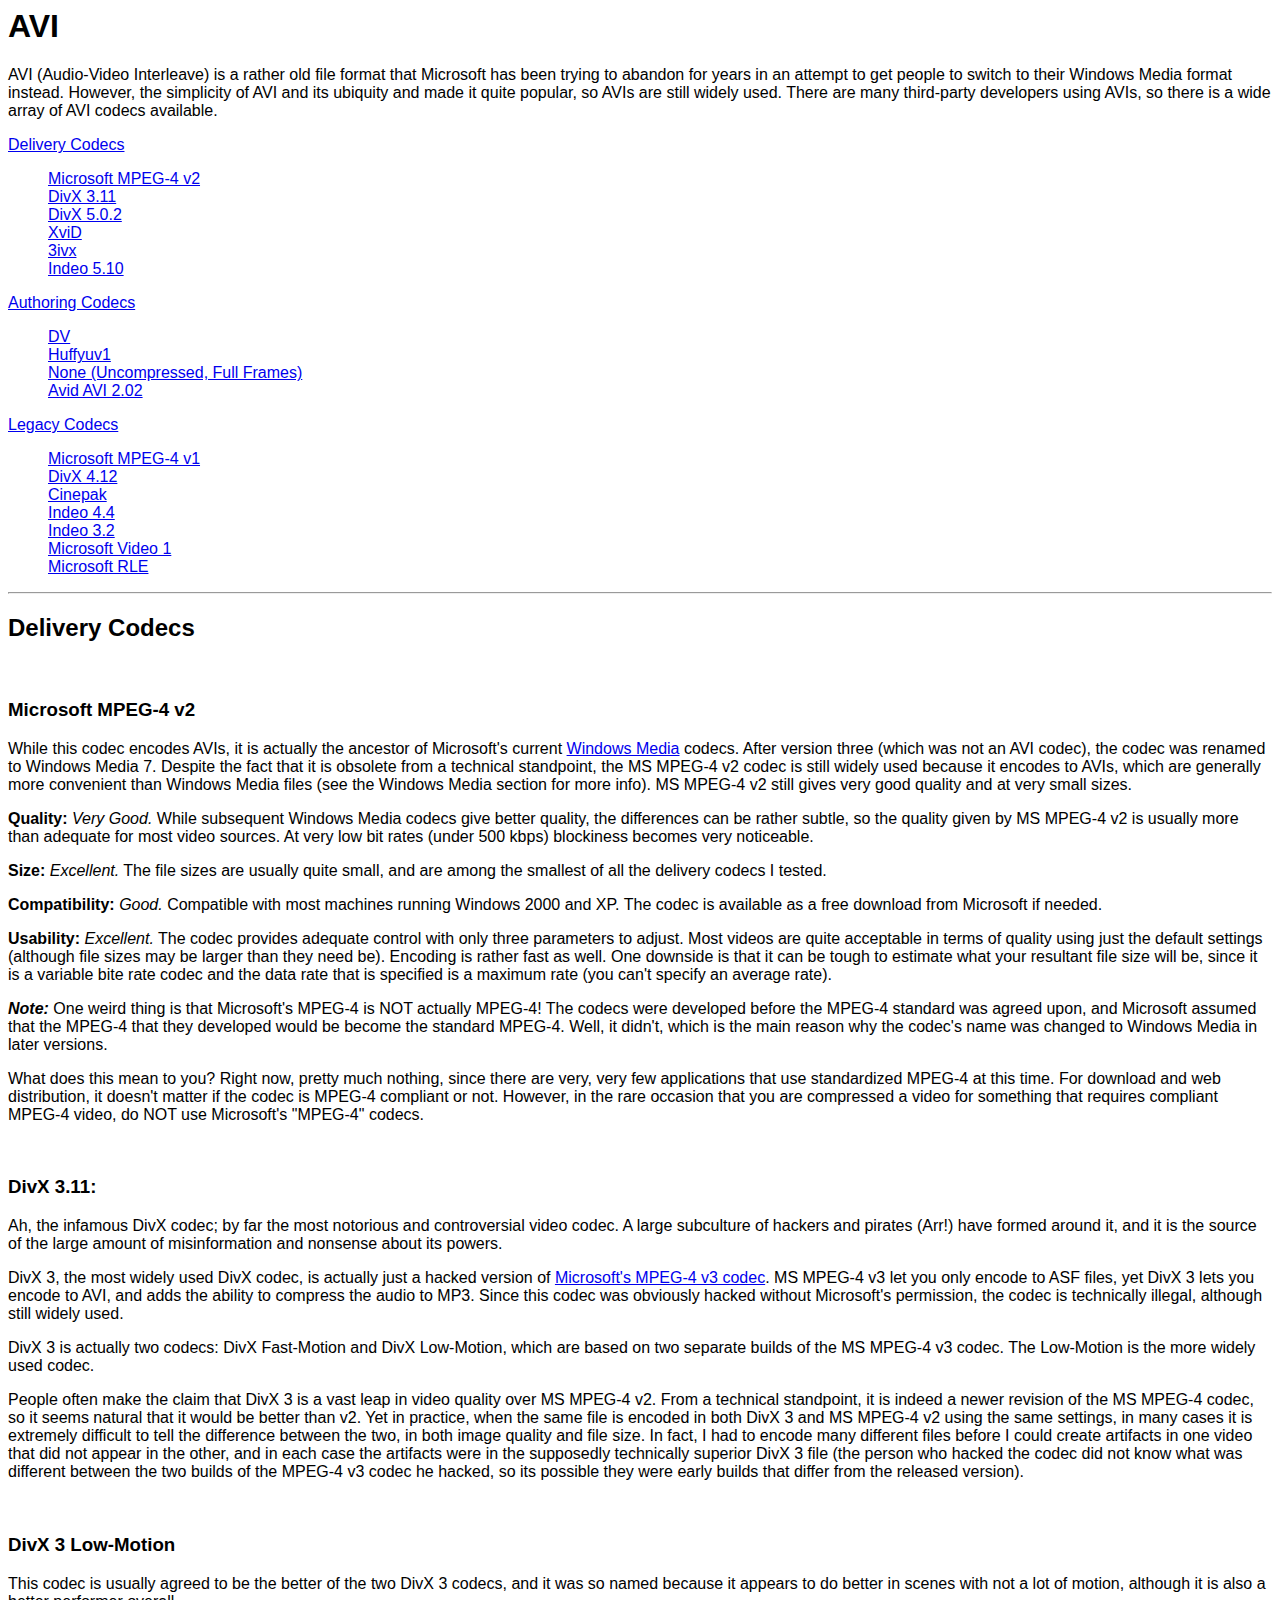
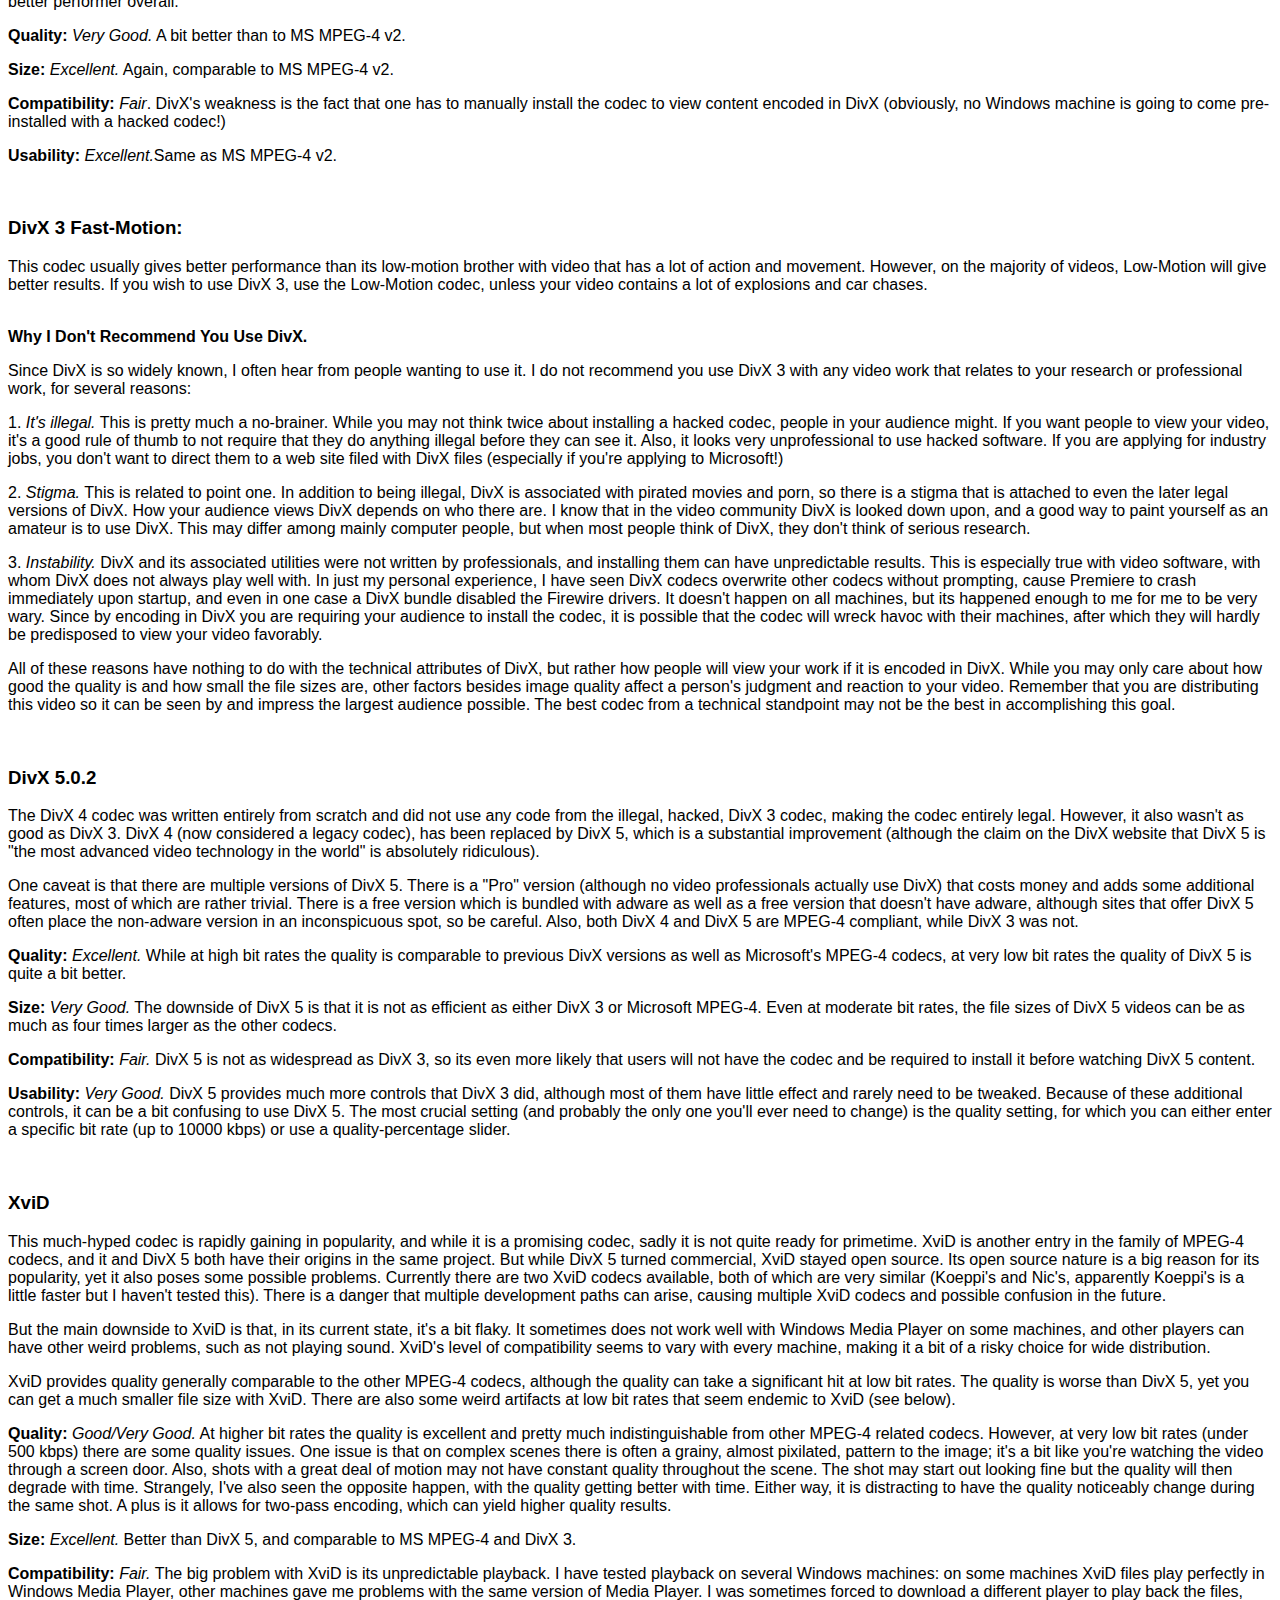
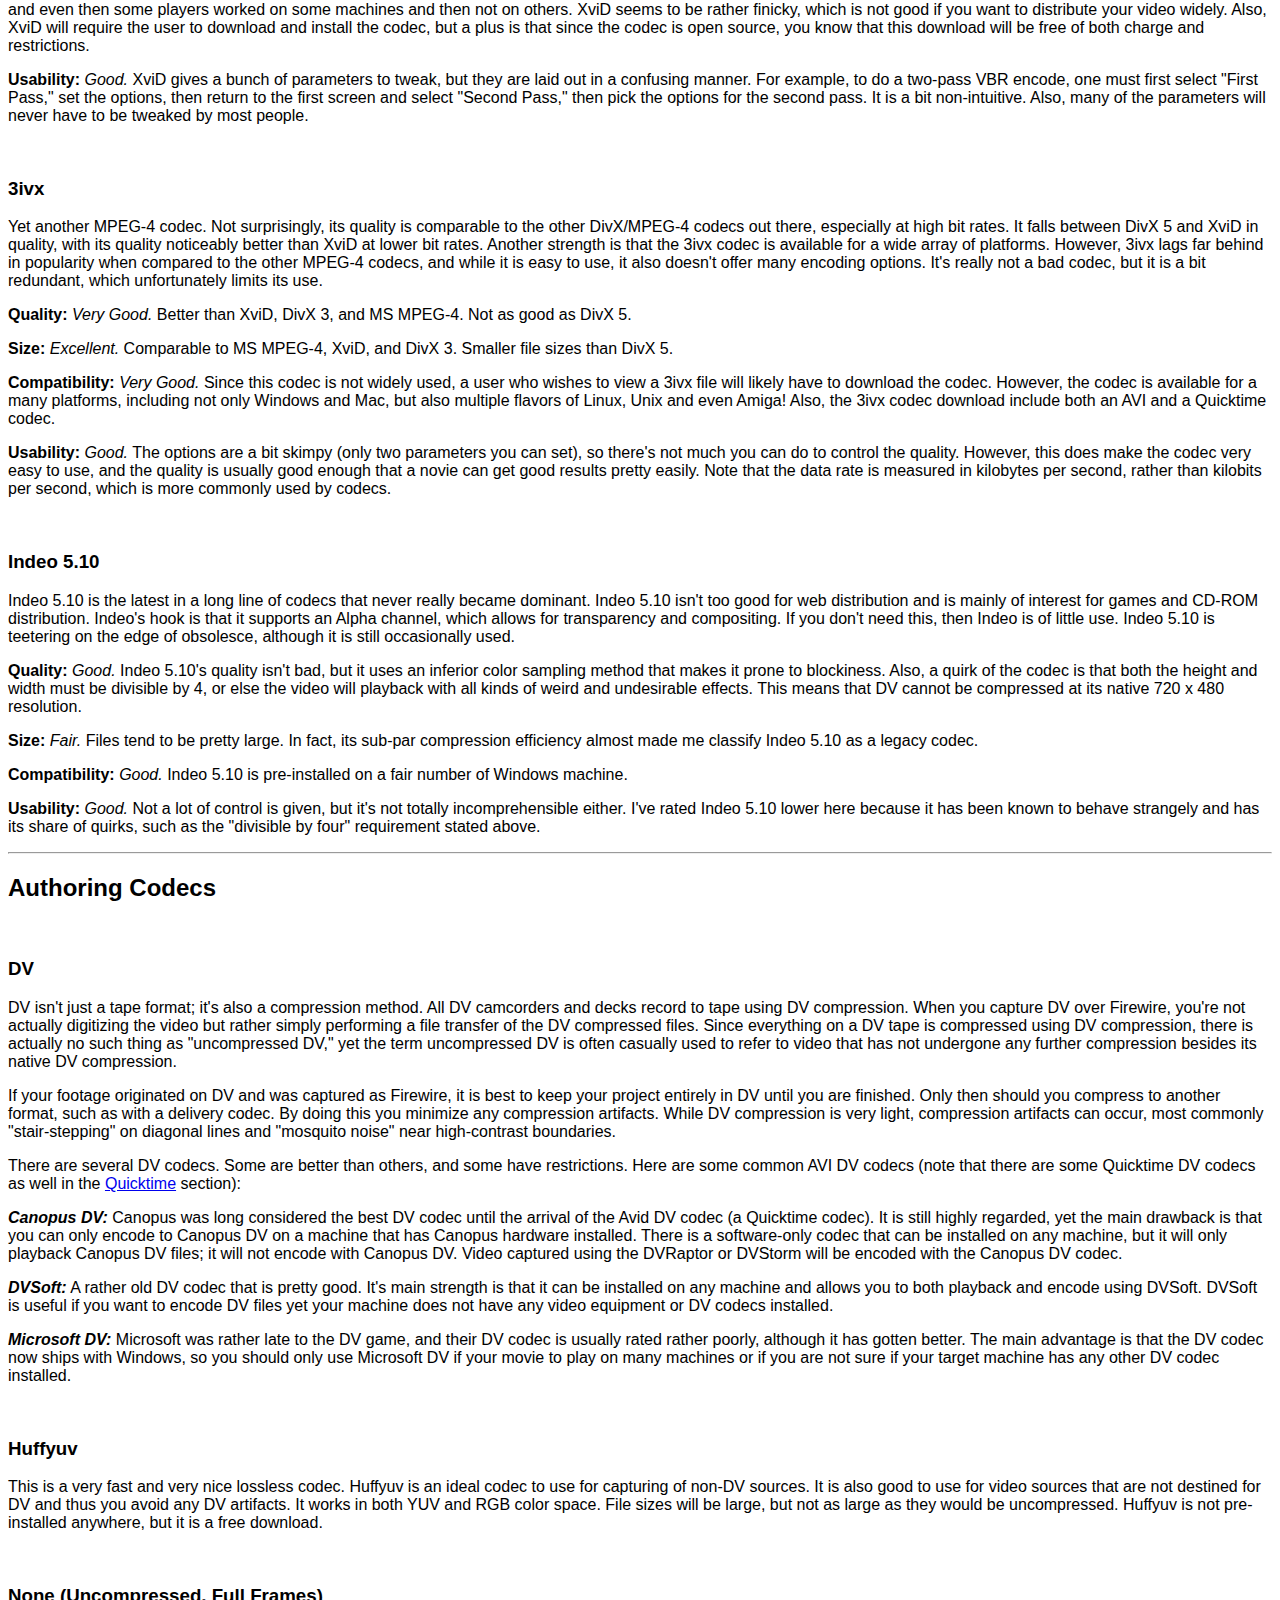
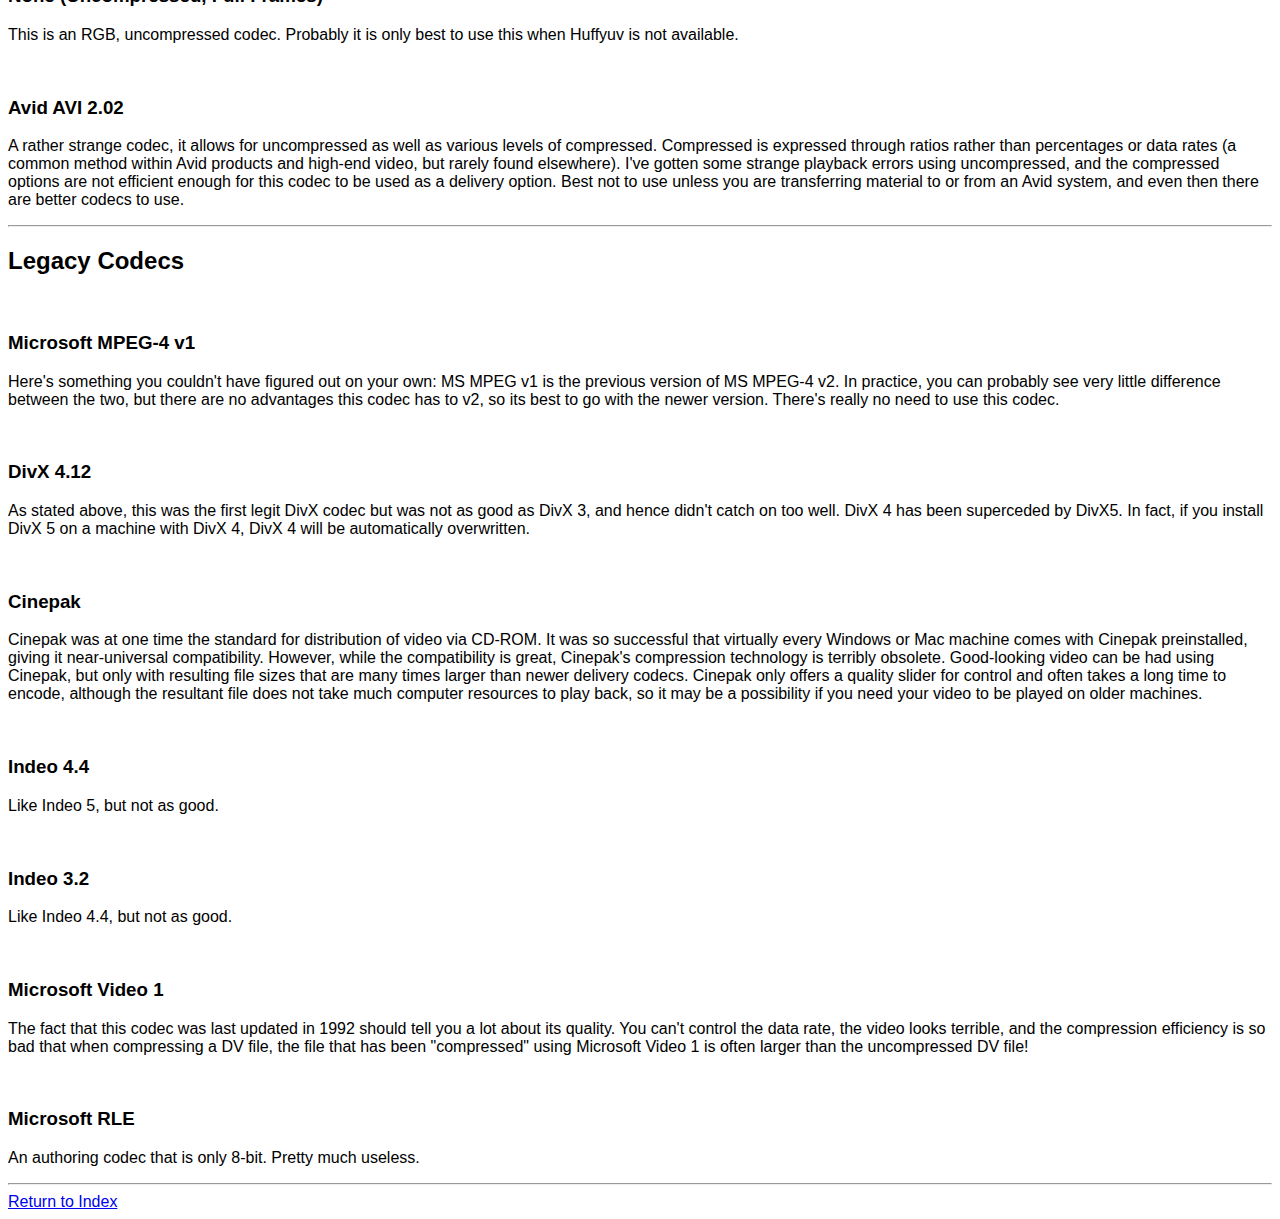
<file: taksi-code-187/web/avicodecs.html>
<html><head><title>AVI Codecs</title></head><body>

<font face="ARIAL,GENEVA,HELVETICA">

</font><h1><font face="ARIAL,GENEVA,HELVETICA">AVI</font></h1>
<p>

<font face="ARIAL,GENEVA,HELVETICA">AVI (Audio-Video Interleave) is a rather old file format that Microsoft has been trying to 
abandon for years in an attempt to get people to switch to their Windows Media format 
instead. However, the simplicity of AVI and its ubiquity and made it quite popular, so 
AVIs are still widely used.  There are many third-party developers using AVIs, so there is 
a wide array of AVI codecs available.

</font></p><p>
<font face="ARIAL,GENEVA,HELVETICA"><a href="#Delivery">Delivery Codecs</a><br>
</font></p><blockquote>
<font face="ARIAL,GENEVA,HELVETICA"><a href="#MS4v2">Microsoft MPEG-4 v2</a><br>
<a href="#divx3">DivX 3.11</a><br>
<a href="#divx5">DivX 5.0.2</a><br>
<a href="#xvid">XviD</a><br>
<a href="#3ivx">3ivx</a><br>
<a href="#ind5">Indeo 5.10</a><br>
</font></blockquote>
<p>

<font face="ARIAL,GENEVA,HELVETICA"><a href="#Authoring">Authoring Codecs</a><br>
</font></p><blockquote>
<font face="ARIAL,GENEVA,HELVETICA"><a href="#dv">DV</a><br>
<a href="#huff">Huffyuv1</a><br>
<a href="#none">None (Uncompressed, Full Frames)</a><br>
<a href="#avid">Avid AVI 2.02</a><br>
</font></blockquote>
<p>

<font face="ARIAL,GENEVA,HELVETICA"><a href="#Legacy">Legacy Codecs</a><br>
</font></p><blockquote>
<font face="ARIAL,GENEVA,HELVETICA"><a href="#MS4v1">Microsoft MPEG-4 v1</a><br>
<a href="#divx4">DivX 4.12</a><br>
<a href="#cinepak">Cinepak</a><br>
<a href="#ind4">Indeo 4.4</a><br>
<a href="#ind3">Indeo 3.2</a><br>
<a href="#msvid">Microsoft Video 1</a><br>
<a href="#msrle">Microsoft RLE</a><br>
</font></blockquote>

<hr>
<font face="ARIAL,GENEVA,HELVETICA"><a name="Delivery"></a>
</font><h2><font face="ARIAL,GENEVA,HELVETICA">Delivery Codecs</font></h2>

<p><font face="ARIAL,GENEVA,HELVETICA"><br>

<a name="MS4v2"></a>
</font></p><h3><font face="ARIAL,GENEVA,HELVETICA">Microsoft MPEG-4 v2</font></h3>
<font face="ARIAL,GENEVA,HELVETICA">While this codec encodes AVIs, it is actually the ancestor of Microsoft's current 
<a href="http://people.csail.mit.edu/tbuehler/video/codecs/wm.html">Windows Media</a> codecs.  After version three (which was not an AVI codec), the codec 
was renamed to Windows Media 7.  Despite the fact that it is obsolete from a technical 
standpoint, the MS MPEG-4 v2 codec is still widely used because it encodes to AVIs, 
which are generally more convenient than Windows Media files (see the Windows Media 
section for more info).  MS MPEG-4 v2 still gives very good quality and at very small 
sizes.  

</font><p>

<font face="ARIAL,GENEVA,HELVETICA"><b>Quality:</b>  <i>Very Good.</i>  While subsequent Windows Media codecs give better quality, the 
differences can be rather subtle, so the quality given by MS MPEG-4 v2 is usually more 
than adequate for most video sources.  At very low bit rates (under 500 kbps) blockiness 
becomes very noticeable.

</font></p><p>

<font face="ARIAL,GENEVA,HELVETICA"><b>Size:</b>  <i>Excellent.</i>  The file sizes are usually quite small, and are among the smallest of all 
the delivery codecs I tested.

</font></p><p>

<font face="ARIAL,GENEVA,HELVETICA"><b>Compatibility:</b>  <i>Good.</i>  Compatible with most machines running Windows 2000 and XP.  
The codec is available as a free download from Microsoft if needed.

</font></p><p>

<font face="ARIAL,GENEVA,HELVETICA"><b>Usability:</b>  <i>Excellent.</i>  The codec provides adequate control with only three parameters to 
adjust.  Most videos are quite acceptable in terms of quality using just the default settings 
(although file sizes may be larger than they need be).  Encoding is rather fast as well.  
One downside is that it can be tough to estimate what your resultant file size will be, 
since it is a variable bite rate codec and the data rate that is specified is a maximum rate 
(you can't specify an average rate).

</font></p><p>

<font face="ARIAL,GENEVA,HELVETICA"><a name="notmp4"></a>
<b><i>Note:</i></b>  One weird thing is that Microsoft's MPEG-4 is NOT actually MPEG-4!  The 
codecs were developed before the MPEG-4 standard was agreed upon, and Microsoft 
assumed that the MPEG-4 that they developed would be become the standard MPEG-4.  
Well, it didn't, which is the main reason why the codec's name was changed to Windows 
Media in later versions.  

</font></p><p>

<font face="ARIAL,GENEVA,HELVETICA">What does this mean to you?  Right now, pretty much nothing, since there are very, very 
few applications that use standardized MPEG-4 at this time.  For download and web 
distribution, it doesn't matter if the codec is MPEG-4 compliant or not.  However, in the 
rare occasion that you are compressed a video for something that requires compliant 
MPEG-4 video, do NOT use Microsoft's "MPEG-4" codecs.

</font></p><p><font face="ARIAL,GENEVA,HELVETICA"><br>

<a name="divx3"></a>
</font></p><h3><font face="ARIAL,GENEVA,HELVETICA">DivX 3.11:</font></h3><p>

<font face="ARIAL,GENEVA,HELVETICA">Ah, the infamous DivX codec; by far the most notorious and controversial video codec.  
A large subculture of hackers and pirates (Arr!) have formed around it, and it is the source of 
the large amount of misinformation and nonsense about its powers. 

</font></p><p>

<font face="ARIAL,GENEVA,HELVETICA">DivX 3, the most widely used DivX codec, is actually just a hacked version of 
<a href="http://people.csail.mit.edu/tbuehler/video/codecs/wm.html#MS4v3">Microsoft's MPEG-4 v3 codec</a>.  MS MPEG-4 v3 let you only encode to ASF files, yet 
DivX 3 lets you encode to AVI, and adds the ability to compress the audio to MP3.  Since 
this codec was obviously hacked without Microsoft's permission, the codec is technically 
illegal, although still widely used.

</font></p><p>

<font face="ARIAL,GENEVA,HELVETICA">DivX 3 is actually two codecs:  DivX Fast-Motion and DivX Low-Motion, which are 
based on two separate builds of the MS MPEG-4 v3 codec.  The Low-Motion is the more 
widely used codec.

</font></p><p>

<font face="ARIAL,GENEVA,HELVETICA">People often make the claim that DivX 3 is a vast leap in video quality over MS MPEG-4 
v2.  From a technical standpoint, it is indeed a newer revision of the MS MPEG-4 codec, 
so it seems natural that it would be better than v2.  Yet in practice, when the same file is 
encoded in both DivX 3 and MS MPEG-4 v2 using the same settings, in many cases it is 
extremely difficult to tell the difference between the two, in both image quality and file 
size.  In fact, I had to encode many different files before I could create artifacts in one 
video that did not appear in the other, and in each case the artifacts were in the 
supposedly technically superior DivX 3 file (the person who hacked the codec did not 
know what was different between the two builds of the MPEG-4 v3 codec he hacked, so 
its possible they were early builds that differ from the released version).  

</font></p><p><font face="ARIAL,GENEVA,HELVETICA"><br>

</font></p><h3><font face="ARIAL,GENEVA,HELVETICA">DivX 3 Low-Motion</font></h3><p>
<font face="ARIAL,GENEVA,HELVETICA">This codec is usually agreed to be the better of the two DivX 3 codecs, and it was so 
named because it appears to do better in scenes with not a lot of motion, although it is 
also a better performer overall.

</font></p><p>

<font face="ARIAL,GENEVA,HELVETICA"><b>Quality:</b>  <i>Very Good.</i>  A bit better than to MS MPEG-4 v2.

</font></p><p>

<font face="ARIAL,GENEVA,HELVETICA"><b>Size:</b> <i>Excellent.</i>  Again, comparable to MS MPEG-4 v2.

</font></p><p>

<font face="ARIAL,GENEVA,HELVETICA"><b>Compatibility:</b>  <i>Fair</i>.  DivX's weakness is the fact that one has to manually install the 
codec to view content encoded in DivX (obviously, no Windows machine is going to 
come pre-installed with a hacked codec!)

</font></p><p>

<font face="ARIAL,GENEVA,HELVETICA"><b>Usability:</b>  <i>Excellent.</i>Same as MS MPEG-4 v2.


</font></p><p><font face="ARIAL,GENEVA,HELVETICA"><br>

</font></p><h3><font face="ARIAL,GENEVA,HELVETICA">DivX 3 Fast-Motion:</font></h3><p>
<font face="ARIAL,GENEVA,HELVETICA">This codec usually gives better performance than its low-motion brother with video that 
has a lot of action and movement.  However, on the majority of videos, Low-Motion will 
give better results.  If you wish to use DivX 3, use the Low-Motion codec, unless your 
video contains a lot of explosions and car chases.

</font></p><p><font face="ARIAL,GENEVA,HELVETICA"><br>

<b>Why I Don't Recommend You Use DivX.</b>
</font></p><p>

<font face="ARIAL,GENEVA,HELVETICA">Since DivX is so widely known, I often hear from people wanting to use it.  I do not 
recommend you use DivX 3 with any video work that relates to your research or 
professional work, for several reasons:

</font></p><p>

<font face="ARIAL,GENEVA,HELVETICA">1.	<i>It's illegal.</i>  This is pretty much a no-brainer.  While you may not think twice 
about installing a hacked codec, people in your audience might.  If you want 
people to view your video, it's a good rule of thumb to not require that they do 
anything illegal before they can see it.  Also, it looks very unprofessional to use 
hacked software.  If you are applying for industry jobs, you don't want to direct 
them to a web site filed with DivX files (especially if you're applying to 
Microsoft!)

</font></p><p>

<font face="ARIAL,GENEVA,HELVETICA">2.	<i>Stigma.</i>  This is related to point one.  In addition to being illegal, DivX is 
associated with pirated movies and porn, so there is a stigma that is attached to 
even the later legal versions of DivX.  How your audience views DivX depends 
on who there are.  I know that in the video community DivX is looked down 
upon, and a good way to paint yourself as an amateur is to use DivX.  This may 
differ among mainly computer people, but when most people think of DivX, they 
don't think of serious research.

</font></p><p>

<font face="ARIAL,GENEVA,HELVETICA">3.	<i>Instability.</i>  DivX and its associated utilities were not written by professionals, 
and installing them can have unpredictable results.  This is especially true with 
video software, with whom DivX does not always play well with.  In just my 
personal experience, I have seen DivX codecs overwrite other codecs without 
prompting, cause Premiere to crash immediately upon startup, and even in one 
case a DivX bundle disabled the Firewire drivers.  It doesn't happen on all 
machines, but its happened enough to me for me to be very wary.  Since by 
encoding in DivX you are requiring your audience to install the codec, it is 
possible that the codec will wreck havoc with their machines, after which they 
will hardly be predisposed to view your video favorably.  

</font></p><p>

<font face="ARIAL,GENEVA,HELVETICA">All of these reasons have nothing to do with the technical attributes of DivX, but rather 
how people will view your work if it is encoded in DivX.  While you may only care 
about how good the quality is and how small the file sizes are, other factors besides 
image quality affect a person's judgment and reaction to your video.  Remember that you 
are distributing this video so it can be seen by and impress the largest audience possible.  
The best codec from a technical standpoint may not be the best in accomplishing this 
goal.

</font></p><p><font face="ARIAL,GENEVA,HELVETICA"><br>

<a name="divx5"></a>
</font></p><h3><font face="ARIAL,GENEVA,HELVETICA">DivX 5.0.2</font></h3><p>
<font face="ARIAL,GENEVA,HELVETICA">The DivX 4 codec was written entirely from scratch and did not use any code from the 
illegal, hacked, DivX 3 codec, making the codec entirely legal.  However, it also wasn't 
as good as DivX 3.  DivX 4 (now considered a legacy codec), has been replaced by DivX 
5, which is a substantial improvement (although the claim on the DivX website that DivX 
5 is "the most advanced video technology in the world" is absolutely ridiculous).

</font></p><p><font face="ARIAL,GENEVA,HELVETICA">  

One caveat is that there are multiple versions of DivX 5.  There is a "Pro" version 
(although no video professionals actually use DivX) that costs money and adds some 
additional features, most of which are rather trivial.  There is a free version which is 
bundled with adware as well as a free version that doesn't have adware, although sites 
that offer DivX 5 often place the non-adware version in an inconspicuous spot, so be 
careful.  Also, both DivX 4 and DivX 5 are MPEG-4 compliant, while DivX 3 was not.

</font></p><p>

<font face="ARIAL,GENEVA,HELVETICA"><b>Quality:</b>  <i>Excellent.</i>  While at high bit rates the quality is comparable to previous DivX 
versions as well as Microsoft's MPEG-4 codecs, at very low bit rates the quality of DivX 
5 is quite a bit better.

</font></p><p>

<font face="ARIAL,GENEVA,HELVETICA"><b>Size:</b>  <i>Very Good.</i>  The downside of DivX 5 is that it is not as efficient as either DivX 3 or 
Microsoft MPEG-4.  Even at moderate bit rates, the file sizes of DivX 5 videos can be as 
much as four times larger as the other codecs.

</font></p><p>

<font face="ARIAL,GENEVA,HELVETICA"><b>Compatibility:</b>  <i>Fair.</i>  DivX 5 is not as widespread as DivX 3, so its even more likely that 
users will not have the codec and be required to install it before watching DivX 5 content.

</font></p><p>

<font face="ARIAL,GENEVA,HELVETICA"><b>Usability:</b>  <i>Very Good.</i> DivX 5 provides much more controls that DivX 3 did, although most of 
them have little effect and rarely need to be tweaked.  Because of these additional 
controls, it can be a bit confusing to use DivX 5.  The most crucial setting (and probably 
the only one you'll ever need to change) is the quality setting, for which you can either 
enter a specific bit rate (up to 10000 kbps) or use a quality-percentage slider.

</font></p><p><font face="ARIAL,GENEVA,HELVETICA"><br>

<a name="xvid"></a>
</font></p><h3><font face="ARIAL,GENEVA,HELVETICA">XviD</font></h3><p>
<font face="ARIAL,GENEVA,HELVETICA">This much-hyped codec is rapidly gaining in popularity, and while it is a promising 
codec, sadly it is not quite ready for primetime.  XviD is another entry in the family of 
MPEG-4 codecs, and it and DivX 5 both have their origins in the same project.  But 
while DivX 5 turned commercial, XviD stayed open source.  Its open source nature is a 
big reason for its popularity, yet it also poses some possible problems.  Currently there 
are two XviD codecs available, both of which are very similar (Koeppi's and Nic's, 
apparently Koeppi's is a little faster but I haven't tested this).  There is a danger that 
multiple development paths can arise, causing multiple XviD codecs and possible 
confusion in the future.

</font></p><p>

<font face="ARIAL,GENEVA,HELVETICA">But the main downside to XviD is that, in its current state, it's a bit flaky.  It sometimes 
does not work well with Windows Media Player on some machines, and other players 
can have other weird problems, such as not playing sound.  XviD's level of compatibility 
seems to vary with every machine, making it a bit of a risky choice for wide distribution.

</font></p><p>

<font face="ARIAL,GENEVA,HELVETICA">XviD provides quality generally comparable to the other MPEG-4 codecs, although the 
quality can take a significant hit at low bit rates.  The quality is worse than DivX 5, yet 
you can get a much smaller file size with XviD.  There are also some weird artifacts at 
low bit rates that seem endemic to XviD (see below).

</font></p><p>

<font face="ARIAL,GENEVA,HELVETICA"><b>Quality:</b>  <i>Good/Very Good.</i>  At higher bit rates the quality is excellent and pretty much 
indistinguishable from other MPEG-4 related codecs.  However, at very low bit rates 
(under 500 kbps) there are some quality issues.  One issue is that on complex scenes there 
is often a grainy, almost pixilated, pattern to the image; it's a bit like you're watching the 
video through a screen door.  Also, shots with a great deal of motion may not have 
constant quality throughout the scene.  The shot may start out looking fine but the quality 
will then degrade with time.  Strangely, I've also seen the opposite happen, with the 
quality getting better with time.  Either way, it is distracting to have the quality 
noticeably change during the same shot.  A plus is it allows for two-pass encoding, which 
can yield higher quality results.

</font></p><p>

<font face="ARIAL,GENEVA,HELVETICA"><b>Size:</b>  <i>Excellent.</i>  Better than DivX 5, and comparable to MS MPEG-4 and DivX 3.

</font></p><p>

<font face="ARIAL,GENEVA,HELVETICA"><b>Compatibility:</b>  <i>Fair.</i>  The big problem with XviD is its unpredictable playback.  I have 
tested playback on several Windows machines: on some machines XviD files play 
perfectly in Windows Media Player, other machines gave me problems with the same 
version of Media Player.  I was sometimes forced to download a different player to play 
back the files, and even then some players worked on some machines and then not on 
others.  XviD seems to be rather finicky, which is not good if you want to distribute your 
video widely.  Also, XviD will require the user to download and install the codec, but a 
plus is that since the codec is open source, you know that this download will be free of 
both charge and restrictions.

</font></p><p>

<font face="ARIAL,GENEVA,HELVETICA"><b>Usability:</b>  <i>Good.</i>  XviD gives a bunch of parameters to tweak, but they are laid out in a 
confusing manner.  For example, to do a two-pass VBR encode, one must first select 
"First Pass," set the options, then return to the first screen and select "Second Pass," then 
pick the options for the second pass.  It is a bit non-intuitive.  Also, many of the 
parameters will never have to be tweaked by most people.

</font></p><p><font face="ARIAL,GENEVA,HELVETICA"><br>

<a name="3ivx"></a>
</font></p><h3><font face="ARIAL,GENEVA,HELVETICA">3ivx</font></h3><p>
<font face="ARIAL,GENEVA,HELVETICA">Yet another MPEG-4 codec.  Not surprisingly, its quality is comparable to the other 
DivX/MPEG-4 codecs out there, especially at high bit rates.  It falls between DivX 5 and 
XviD in quality, with its quality noticeably better than XviD at lower bit rates.  Another 
strength is that the 3ivx codec is available for a wide array of platforms.  However, 3ivx 
lags far behind in popularity when compared to the other MPEG-4 codecs, and while it is 
easy to use, it also doesn't offer many encoding options.  It's really not a bad codec, but it 
is a bit redundant, which unfortunately limits its use.

</font></p><p>

<font face="ARIAL,GENEVA,HELVETICA"><b>Quality:</b> <i>Very Good.</i>  Better than XviD, DivX 3, and MS MPEG-4.  Not as good as DivX 
5.

</font></p><p>

<font face="ARIAL,GENEVA,HELVETICA"><b>Size:</b> <i>Excellent.</i>  Comparable to MS MPEG-4, XviD, and DivX 3.  Smaller file sizes than 
DivX 5.

</font></p><p>

<font face="ARIAL,GENEVA,HELVETICA"><b>Compatibility:</b>  <i>Very Good.</i>  Since this codec is not widely used, a user who wishes to 
view a 3ivx file will likely have to download the codec.  However, the codec is available 
for a many platforms, including not only Windows and Mac, but also multiple flavors of 
Linux, Unix and even Amiga!  Also, the 3ivx codec download include both an AVI and a 
Quicktime codec.

</font></p><p>

<font face="ARIAL,GENEVA,HELVETICA"><b>Usability:</b>  <i>Good.</i>  The options are a bit skimpy (only two parameters you can set), so 
there's not much you can do to control the quality.  However, this does make the codec 
very easy to use, and the quality is usually good enough that a novie can get good results 
pretty easily.  Note that the data rate is measured in kilobytes per second, rather than 
kilobits per second, which is more commonly used by codecs.

</font></p><p><font face="ARIAL,GENEVA,HELVETICA"><br>

<a name="ind5"></a>
</font></p><h3><font face="ARIAL,GENEVA,HELVETICA">Indeo 5.10</font></h3><p>
<font face="ARIAL,GENEVA,HELVETICA">Indeo 5.10 is the latest in a long line of codecs that never really became dominant.  Indeo 
5.10 isn't too good for web distribution and is mainly of interest for games and CD-ROM 
distribution.  Indeo's hook is that it supports an Alpha channel, which allows for 
transparency and compositing.  If you don't need this, then Indeo is of little use.  Indeo 
5.10 is teetering on the edge of obsolesce, although it is still occasionally used.

</font></p><p>

<font face="ARIAL,GENEVA,HELVETICA"><b>Quality:</b>  <i>Good.</i>    Indeo 5.10's quality isn't bad, but it uses an inferior color sampling 
method that makes it prone to blockiness.  Also, a quirk of the codec is that both the 
height and width must be divisible by 4, or else the video will playback with all kinds of 
weird and undesirable effects.  This means that DV cannot be compressed at its native 
720 x 480 resolution.

</font></p><p>

<font face="ARIAL,GENEVA,HELVETICA"><b>Size:</b>  <i>Fair.</i>  Files tend to be pretty large.  In fact, its sub-par compression efficiency 
almost made me classify Indeo 5.10 as a legacy codec.

</font></p><p>

<font face="ARIAL,GENEVA,HELVETICA"><b>Compatibility:</b>  <i>Good.</i>  Indeo 5.10 is pre-installed on a fair number of Windows machine.

</font></p><p>

<font face="ARIAL,GENEVA,HELVETICA"><b>Usability:</b>  <i>Good.</i>  Not a lot of control is given, but it's not totally incomprehensible 
either.  I've rated Indeo 5.10 lower here because it has been known to behave strangely 
and has its share of quirks, such as the "divisible by four" requirement stated above.

</font></p><hr>
<font face="ARIAL,GENEVA,HELVETICA"><a name="Authoring"></a>
</font><h2><font face="ARIAL,GENEVA,HELVETICA">Authoring Codecs</font></h2>

<p><font face="ARIAL,GENEVA,HELVETICA"><br>

<a name="DV"></a>
</font></p><h3><font face="ARIAL,GENEVA,HELVETICA">DV</font></h3><p>
<font face="ARIAL,GENEVA,HELVETICA">DV isn't just a tape format; it's also a compression method.  All DV camcorders and 
decks record to tape using DV compression.  When you capture DV over Firewire, you're 
not actually digitizing the video but rather simply performing a file transfer of the DV 
compressed files.  Since everything on a DV tape is compressed using DV compression, 
there is actually no such thing as "uncompressed DV," yet the term uncompressed DV is 
often casually used to refer to video that has not undergone any further compression 
besides its native DV compression.  

</font></p><p>

<font face="ARIAL,GENEVA,HELVETICA">If your footage originated on DV and was captured as Firewire, it is best to keep your 
project entirely in DV until you are finished.  Only then should you compress to another 
format, such as with a delivery codec.  By doing this you minimize any compression 
artifacts.  While DV compression is very light, compression artifacts can occur, most 
commonly "stair-stepping" on diagonal lines and "mosquito noise" near high-contrast 
boundaries.  

</font></p><p>

<font face="ARIAL,GENEVA,HELVETICA">There are several DV codecs.  Some are better than others, and some have 
restrictions.  Here are some common AVI DV codecs (note that there are some 
Quicktime DV codecs as well in the <a href="http://people.csail.mit.edu/tbuehler/video/codecs/quicktime.html">Quicktime</a> section):

</font></p><p>

<font face="ARIAL,GENEVA,HELVETICA"><b><i>Canopus DV:</i></b>  Canopus was long considered the best DV codec until the arrival of the 
Avid DV codec (a Quicktime codec).  It is still highly regarded, yet the main drawback is 
that you can only encode to Canopus DV on a machine that has Canopus hardware 
installed.  There is a software-only codec that can be installed on any machine, but it will 
only playback Canopus DV files; it will not encode with Canopus DV.  Video captured 
using the DVRaptor or DVStorm will be encoded with the Canopus DV codec.

</font></p><p>

<font face="ARIAL,GENEVA,HELVETICA"><b><i>DVSoft:</i></b>  A rather old DV codec that is pretty good.  It's main strength is that it can be 
installed on any machine and allows you to both playback and encode using DVSoft.  
DVSoft is useful if you want to encode DV files yet your machine does not have any 
video equipment or DV codecs installed.

</font></p><p>

<font face="ARIAL,GENEVA,HELVETICA"><b><i>Microsoft DV:</i></b>  Microsoft was rather late to the DV game, and their DV codec is usually 
rated rather poorly, although it has gotten better.  The main advantage is that the DV codec now ships with Windows, 
so you should only use Microsoft DV if your movie to play on many machines or if you 
are not sure if your target machine has any other DV codec installed.   

</font></p><p><font face="ARIAL,GENEVA,HELVETICA"><br>

<a name="huff"></a>
</font></p><h3><font face="ARIAL,GENEVA,HELVETICA">Huffyuv</font></h3><p>
<font face="ARIAL,GENEVA,HELVETICA">This is a very fast and very nice lossless codec.  Huffyuv is an ideal codec to use for 
capturing of non-DV sources.  It is also good to use for video sources that are not 
destined for DV and thus you avoid any DV artifacts.  It works in both YUV and RGB 
color space.  File sizes will be large, but not as large as they would be uncompressed.  
Huffyuv is not pre-installed anywhere, but it is a free download.

</font></p><p><font face="ARIAL,GENEVA,HELVETICA"><br>

<a name="none"></a>
</font></p><h3><font face="ARIAL,GENEVA,HELVETICA">None (Uncompressed, Full Frames)</font></h3><p>
<font face="ARIAL,GENEVA,HELVETICA">This is an RGB, uncompressed codec.  Probably it is only best to use this when Huffyuv 
is not available.

</font></p><p><font face="ARIAL,GENEVA,HELVETICA"><br>

<a name="avid"></a>
</font></p><h3><font face="ARIAL,GENEVA,HELVETICA">Avid AVI 2.02</font></h3><p>
<font face="ARIAL,GENEVA,HELVETICA">A rather strange codec, it allows for uncompressed as well as various levels of 
compressed.  Compressed is expressed through ratios rather than percentages or data 
rates (a common method within Avid products and high-end video, but rarely found 
elsewhere).  I've gotten some strange playback errors using uncompressed, and the 
compressed options are not efficient enough for this codec to be used as a delivery 
option.  Best not to use unless you are transferring material to or from an Avid system, 
and even then there are better codecs to use.

</font></p><hr>
<font face="ARIAL,GENEVA,HELVETICA"><a name="Legacy"></a>
</font><h2><font face="ARIAL,GENEVA,HELVETICA">Legacy Codecs</font></h2>

<p><font face="ARIAL,GENEVA,HELVETICA"><br>

<a name="MS4v1"></a>
</font></p><h3><font face="ARIAL,GENEVA,HELVETICA">Microsoft MPEG-4 v1</font></h3><p>
<font face="ARIAL,GENEVA,HELVETICA">Here's something you couldn't have figured out on your own:  MS MPEG v1 is the 
previous version of MS MPEG-4 v2.  In practice, you can probably see very little 
difference between the two, but there are no advantages this codec has to v2, so its best to 
go with the newer version.  There's really no need to use this codec.

</font></p><p><font face="ARIAL,GENEVA,HELVETICA"><br>

<a name="divx4"></a>
</font></p><h3><font face="ARIAL,GENEVA,HELVETICA">DivX 4.12</font></h3><p>
<font face="ARIAL,GENEVA,HELVETICA">As stated above, this was the first legit DivX codec but was not as good as DivX 3, and 
hence didn't catch on too well.  DivX 4 has been superceded by DivX5.  In fact, if you 
install DivX 5 on a machine with DivX 4, DivX 4 will be automatically overwritten.  

</font></p><p><font face="ARIAL,GENEVA,HELVETICA"><br>

<a name="cinepak"></a>
</font></p><h3><font face="ARIAL,GENEVA,HELVETICA">Cinepak</font></h3><p>
<font face="ARIAL,GENEVA,HELVETICA">Cinepak was at one time the standard for distribution of video via CD-ROM.  It was so 
successful that virtually every Windows or Mac machine comes with Cinepak 
preinstalled, giving it near-universal compatibility.  However, while the compatibility is 
great, Cinepak's compression technology is terribly obsolete.  Good-looking video can be 
had using Cinepak, but only with resulting file sizes that are many times larger than 
newer delivery codecs.  Cinepak only offers a quality slider for control and often takes a 
long time to encode, although the resultant file does not take much computer resources to 
play back, so it may be a possibility if you need your video to be played on older 
machines.

</font></p><p><font face="ARIAL,GENEVA,HELVETICA"><br>

<a name="ind4"></a>
</font></p><h3><font face="ARIAL,GENEVA,HELVETICA">Indeo 4.4</font></h3><p>
<font face="ARIAL,GENEVA,HELVETICA">Like Indeo 5, but not as good.

</font></p><p><font face="ARIAL,GENEVA,HELVETICA"><br>

<a name="ind3"></a>
</font></p><h3><font face="ARIAL,GENEVA,HELVETICA">Indeo 3.2</font></h3><p>
<font face="ARIAL,GENEVA,HELVETICA">Like Indeo 4.4, but not as good.

</font></p><p><font face="ARIAL,GENEVA,HELVETICA"><br>

<a name="msvid"></a>
</font></p><h3><font face="ARIAL,GENEVA,HELVETICA">Microsoft Video 1</font></h3><p>
<font face="ARIAL,GENEVA,HELVETICA">The fact that this codec was last updated in 1992 should tell you a lot about its quality.  
You can't control the data rate, the video looks terrible, and 
the compression efficiency is so bad that when compressing a DV file, the file that has 
been "compressed" using Microsoft Video 1 is often larger than the uncompressed DV 
file!

</font></p><p><font face="ARIAL,GENEVA,HELVETICA"><br>

<a name="msrle"></a>
</font></p><h3><font face="ARIAL,GENEVA,HELVETICA">Microsoft RLE</font></h3><p>
<font face="ARIAL,GENEVA,HELVETICA">An authoring codec that is only 8-bit.  Pretty much useless.

</font></p><hr>
<font face="ARIAL,GENEVA,HELVETICA"><a href="http://people.csail.mit.edu/tbuehler/video/codecs/index.html">Return to Index</a>


</font></body></html>
</file>
